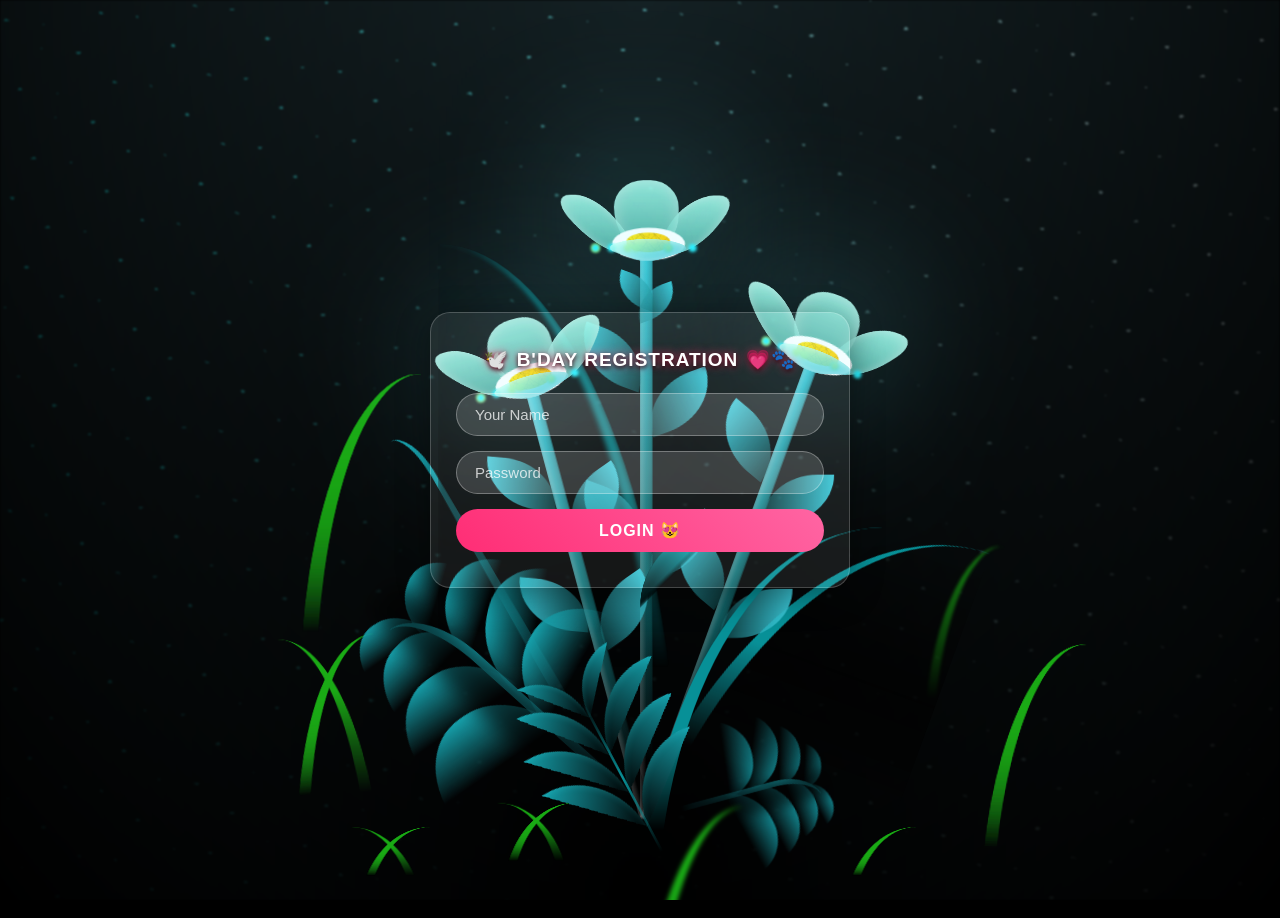
<file: index.html>
<!DOCTYPE html>
<html lang="en">
<head>
  <meta charset="UTF-8">
  <meta name="viewport" content="width=device-width, initial-scale=1.0">
  <title>Registration</title>

  <link rel="preconnect" href="https://fonts.googleapis.com">
  <link rel="preconnect" href="https://fonts.gstatic.com" crossorigin>
  <link href="https://fonts.googleapis.com/css2?family=Titan+One&family=Dancing+Script:wght@600;700&family=Sriracha&display=swap" rel="stylesheet">

  <link rel="stylesheet" href="style.css">
  <script src="https://code.jquery.com/jquery-3.7.1.min.js" crossorigin="anonymous"></script>

  <script type="text/javascript">
  var colours = ['#ff3366', '#ff6699', '#ff33cc', '#ff99cc', '#ff66b2', '#ff0066']; 
  var minisize = 16; var maxisize = 28; var hearts = 66; var over_or_under = "over"; 
  var x = ox = 400; var y = oy = 300; var swide = 800; var shigh = 600; var sleft = sdown = 0;
  var herz = []; var herzx = []; var herzy = []; var herzs = []; var kiss = false;

  if (typeof('addRVLoadEvent') != 'function') function addRVLoadEvent(funky) {
    var oldonload = window.onload;
    if (typeof(oldonload) != 'function') window.onload = funky;
    else window.onload = function() { if (oldonload) oldonload(); funky(); }
  }

  addRVLoadEvent(mwah);

  function mwah() { if (document.getElementById) {
    var i, heart;
    for (i = 0; i < hearts; i++) {
      heart = createDiv("auto", "auto");
      heart.style.visibility = "hidden";
      heart.style.zIndex = (over_or_under == "over") ? "1001" : "0";
      heart.style.color = colours[i % colours.length];
      heart.style.pointerEvents = "none";
      heart.style.opacity = 0.75;
      heart.appendChild(document.createTextNode(String.fromCharCode(9829)));
      document.body.appendChild(heart);
      herz[i] = heart;
      herzy[i] = false;
    }
    set_scroll(); set_width(); herzle();
  }}

  function herzle() {
    var c;
    if (Math.abs(x - ox) > 1 || Math.abs(y - oy) > 1) {
      ox = x; oy = y;
      for (c = 0; c < hearts; c++) if (herzy[c] === false) {
        herz[c].firstChild.nodeValue = String.fromCharCode(9829);
        herz[c].style.left = (herzx[c] = x - minisize / 2) + "px";
        herz[c].style.top = (herzy[c] = y - minisize) + "px";
        herz[c].style.fontSize = minisize + "px";
        herz[c].style.visibility = 'visible';
        herzs[c] = minisize;
        break;
      }
    }
    for (c = 0; c < hearts; c++) if (herzy[c] !== false) blow_me_a_kiss(c);
    setTimeout(herzle, 40);
  }

  document.onmousedown = pucker;
  document.onmouseup = function() { clearTimeout(kiss); };
  function pucker() { ox = -1; oy = -1; kiss = setTimeout(pucker, 100); }

  function blow_me_a_kiss(i) {
    herzy[i] -= herzs[i] / minisize + i % 2;
    herzx[i] += (i % 5 - 2) / 5;
    if (herzy[i] < sdown - herzs[i] || herzx[i] < sleft - herzs[i] || herzx[i] > sleft + swide - herzs[i]) {
      herz[i].style.visibility = "hidden"; herzy[i] = false;
    }
    else if (herzs[i] > minisize + 2 && Math.random() < .5 / hearts) break_my_heart(i);
    else {
      if (Math.random() < maxisize / herzy[i] && herzs[i] < maxisize) herz[i].style.fontSize = (++herzs[i]) + "px";
      herz[i].style.top = herzy[i] + "px"; herz[i].style.left = herzx[i] + "px";
    }
  }

  function break_my_heart(i) {
    herz[i].firstChild.nodeValue = String.fromCharCode(9676);
    herzy[i] = false;
    setTimeout(() => herz[i].style.visibility = "hidden", 400);
  }

  document.onmousemove = mouse;
  function mouse(e) {
    if (e) { y = e.pageY; x = e.pageX; }
    else { set_scroll(); y = event.y + sdown; x = event.x + sleft; }
  }

  window.onresize = set_width;
  function set_width() {
    swide = window.innerWidth || document.documentElement.clientWidth || document.body.clientWidth;
    shigh = window.innerHeight || document.documentElement.clientHeight || document.body.clientHeight;
  }

  window.onscroll = set_scroll;
  function set_scroll() {
    sdown = window.pageYOffset || document.documentElement.scrollTop || document.body.scrollTop || 0;
    sleft = window.pageXOffset || document.documentElement.scrollLeft || document.body.scrollLeft || 0;
  }

  function createDiv(height, width) {
    var div = document.createElement("div");
    div.style.position = "absolute"; div.style.height = height; div.style.width = width;
    div.style.overflow = "hidden"; div.style.backgroundColor = "transparent";
    return div;
  }
  </script>
</head>

<body class="login-active">

  <audio id="bgMusic" loop preload="auto">
    <source src="./videoplayback.m4a" type="audio/mp4">
    <source src="./videoplayback.m4a" type="audio/m4a">
  </audio>

  <div id="firstSection">
    <div id="loginPage" class="login-page">
      <div class="login-box">
        <h1 class="unique-love-title">
          <span>🕊️</span>
          <span>B'DAY REGISTRATION</span>
          <span>💗🐾</span>
        </h1>
        <input type="text" id="username" placeholder="Your Name">
        <input type="password" id="password" placeholder="Password">
        <button id="loginBtn">LOGIN 😻</button>
        <p id="errorMsg" style="color: #ff3366; margin-top: 12px; font-weight: bold; font-size: 14px; display: none;"></p>
      </div>
    </div>

    <div class="night"></div>
    <div class="flowers">
      <div class="flower flower--1">
        <div class="flower__leafs flower__leafs--1">
          <div class="flower__leaf flower__leaf--1"></div>
          <div class="flower__leaf flower__leaf--2"></div>
          <div class="flower__leaf flower__leaf--3"></div>
          <div class="flower__leaf flower__leaf--4"></div>
          <div class="flower__white-circle"></div>
          <div class="flower__light flower__light--1"></div>
          <div class="flower__light flower__light--2"></div>
          <div class="flower__light flower__light--3"></div>
          <div class="flower__light flower__light--4"></div>
          <div class="flower__light flower__light--5"></div>
          <div class="flower__light flower__light--6"></div>
          <div class="flower__light flower__light--7"></div>
          <div class="flower__light flower__light--8"></div>
        </div>
        <div class="flower__line">
          <div class="flower__line__leaf flower__line__leaf--1"></div>
          <div class="flower__line__leaf flower__line__leaf--2"></div>
          <div class="flower__line__leaf flower__line__leaf--3"></div>
          <div class="flower__line__leaf flower__line__leaf--4"></div>
          <div class="flower__line__leaf flower__line__leaf--5"></div>
          <div class="flower__line__leaf flower__line__leaf--6"></div>
        </div>
      </div>

      <div class="flower flower--2">
        <div class="flower__leafs flower__leafs--2">
          <div class="flower__leaf flower__leaf--1"></div>
          <div class="flower__leaf flower__leaf--2"></div>
          <div class="flower__leaf flower__leaf--3"></div>
          <div class="flower__leaf flower__leaf--4"></div>
          <div class="flower__white-circle"></div>
          <div class="flower__light flower__light--1"></div>
          <div class="flower__light flower__light--2"></div>
          <div class="flower__light flower__light--3"></div>
          <div class="flower__light flower__light--4"></div>
          <div class="flower__light flower__light--5"></div>
          <div class="flower__light flower__light--6"></div>
          <div class="flower__light flower__light--7"></div>
          <div class="flower__light flower__light--8"></div>
        </div>
        <div class="flower__line">
          <div class="flower__line__leaf flower__line__leaf--1"></div>
          <div class="flower__line__leaf flower__line__leaf--2"></div>
          <div class="flower__line__leaf flower__line__leaf--3"></div>
          <div class="flower__line__leaf flower__line__leaf--4"></div>
        </div>
      </div>

      <div class="flower flower--3">
        <div class="flower__leafs flower__leafs--3">
          <div class="flower__leaf flower__leaf--1"></div>
          <div class="flower__leaf flower__leaf--2"></div>
          <div class="flower__leaf flower__leaf--3"></div>
          <div class="flower__leaf flower__leaf--4"></div>
          <div class="flower__white-circle"></div>
          <div class="flower__light flower__light--1"></div>
          <div class="flower__light flower__light--2"></div>
          <div class="flower__light flower__light--3"></div>
          <div class="flower__light flower__light--4"></div>
          <div class="flower__light flower__light--5"></div>
          <div class="flower__light flower__light--6"></div>
          <div class="flower__light flower__light--7"></div>
          <div class="flower__light flower__light--8"></div>
        </div>
        <div class="flower__line">
          <div class="flower__line__leaf flower__line__leaf--1"></div>
          <div class="flower__line__leaf flower__line__leaf--2"></div>
          <div class="flower__line__leaf flower__line__leaf--3"></div>
          <div class="flower__line__leaf flower__line__leaf--4"></div>
        </div>
      </div>

      <div class="grow-ans" style="--d:1.2s">
        <div class="flower__g-long">
          <div class="flower__g-long__top"></div>
          <div class="flower__g-long__bottom"></div>
        </div>
      </div>

      <div class="growing-grass">
        <div class="flower__grass flower__grass--1">
          <div class="flower__grass--top"></div>
          <div class="flower__grass--bottom"></div>
          <div class="flower__grass__leaf flower__grass__leaf--1"></div>
          <div class="flower__grass__leaf flower__grass__leaf--2"></div>
          <div class="flower__grass__leaf flower__grass__leaf--3"></div>
          <div class="flower__grass__leaf flower__grass__leaf--4"></div>
          <div class="flower__grass__leaf flower__grass__leaf--5"></div>
          <div class="flower__grass__leaf flower__grass__leaf--6"></div>
          <div class="flower__grass__leaf flower__grass__leaf--7"></div>
          <div class="flower__grass__leaf flower__grass__leaf--8"></div>
          <div class="flower__grass__overlay"></div>
        </div>
      </div>

      <div class="growing-grass">
        <div class="flower__grass flower__grass--2">
          <div class="flower__grass--top"></div>
          <div class="flower__grass--bottom"></div>
          <div class="flower__grass__leaf flower__grass__leaf--1"></div>
          <div class="flower__grass__leaf flower__grass__leaf--2"></div>
          <div class="flower__grass__leaf flower__grass__leaf--3"></div>
          <div class="flower__grass__leaf flower__grass__leaf--4"></div>
          <div class="flower__grass__leaf flower__grass__leaf--5"></div>
          <div class="flower__grass__leaf flower__grass__leaf--6"></div>
          <div class="flower__grass__leaf flower__grass__leaf--7"></div>
          <div class="flower__grass__leaf flower__grass__leaf--8"></div>
          <div class="flower__grass__overlay"></div>
        </div>
      </div>

      <div class="grow-ans" style="--d:2.4s">
        <div class="flower__g-right flower__g-right--1"><div class="leaf"></div></div>
      </div>
      <div class="grow-ans" style="--d:2.8s">
        <div class="flower__g-right flower__g-right--2"><div class="leaf"></div></div>
      </div>

      <div class="grow-ans" style="--d:2.8s">
        <div class="flower__g-front">
          <div class="flower__g-front__leaf-wrapper flower__g-front__leaf-wrapper--1"><div class="flower__g-front__leaf"></div></div>
          <div class="flower__g-front__leaf-wrapper flower__g-front__leaf-wrapper--2"><div class="flower__g-front__leaf"></div></div>
          <div class="flower__g-front__leaf-wrapper flower__g-front__leaf-wrapper--3"><div class="flower__g-front__leaf"></div></div>
          <div class="flower__g-front__leaf-wrapper flower__g-front__leaf-wrapper--4"><div class="flower__g-front__leaf"></div></div>
          <div class="flower__g-front__leaf-wrapper flower__g-front__leaf-wrapper--5"><div class="flower__g-front__leaf"></div></div>
          <div class="flower__g-front__leaf-wrapper flower__g-front__leaf-wrapper--6"><div class="flower__g-front__leaf"></div></div>
          <div class="flower__g-front__leaf-wrapper flower__g-front__leaf-wrapper--7"><div class="flower__g-front__leaf"></div></div>
          <div class="flower__g-front__leaf-wrapper flower__g-front__leaf-wrapper--8"><div class="flower__g-front__leaf"></div></div>
          <div class="flower__g-front__line"></div>
        </div>
      </div>

      <div class="grow-ans" style="--d:3.2s">
        <div class="flower__g-fr">
          <div class="leaf"></div>
          <div class="flower__g-fr__leaf flower__g-fr__leaf--1"></div>
          <div class="flower__g-fr__leaf flower__g-fr__leaf--2"></div>
          <div class="flower__g-fr__leaf flower__g-fr__leaf--3"></div>
          <div class="flower__g-fr__leaf flower__g-fr__leaf--4"></div>
          <div class="flower__g-fr__leaf flower__g-fr__leaf--5"></div>
          <div class="flower__g-fr__leaf flower__g-fr__leaf--6"></div>
          <div class="flower__g-fr__leaf flower__g-fr__leaf--7"></div>
          <div class="flower__g-fr__leaf flower__g-fr__leaf--8"></div>
        </div>
      </div>

      <div class="long-g long-g--0">
        <div class="grow-ans" style="--d:3s"><div class="leaf leaf--0"></div></div>
        <div class="grow-ans" style="--d:2.2s"><div class="leaf leaf--1"></div></div>
        <div class="grow-ans" style="--d:3.4s"><div class="leaf leaf--2"></div></div>
        <div class="grow-ans" style="--d:3.6s"><div class="leaf leaf--3"></div></div>
      </div>

      <div class="long-g long-g--1">
        <div class="grow-ans" style="--d:3.6s"><div class="leaf leaf--0"></div></div>
        <div class="grow-ans" style="--d:3.8s"><div class="leaf leaf--1"></div></div>
        <div class="grow-ans" style="--d:4s"><div class="leaf leaf--2"></div></div>
        <div class="grow-ans" style="--d:4.2s"><div class="leaf leaf--3"></div></div>
      </div>

      <div class="long-g long-g--2">
        <div class="grow-ans" style="--d:4s"><div class="leaf leaf--0"></div></div>
        <div class="grow-ans" style="--d:4.2s"><div class="leaf leaf--1"></div></div>
        <div class="grow-ans" style="--d:4.4s"><div class="leaf leaf--2"></div></div>
        <div class="grow-ans" style="--d:4.6s"><div class="leaf leaf--3"></div></div>
      </div>

      <div class="long-g long-g--3">
        <div class="grow-ans" style="--d:4s"><div class="leaf leaf--0"></div></div>
        <div class="grow-ans" style="--d:4.2s"><div class="leaf leaf--1"></div></div>
        <div class="grow-ans" style="--d:3s"><div class="leaf leaf--2"></div></div>
        <div class="grow-ans" style="--d:3.6s"><div class="leaf leaf--3"></div></div>
      </div>

      <div class="long-g long-g--4">
        <div class="grow-ans" style="--d:4s"><div class="leaf leaf--0"></div></div>
        <div class="grow-ans" style="--d:4.2s"><div class="leaf leaf--1"></div></div>
        <div class="grow-ans" style="--d:3s"><div class="leaf leaf--2"></div></div>
        <div class="grow-ans" style="--d:3.6s"><div class="leaf leaf--3"></div></div>
      </div>

      <div class="long-g long-g--5">
        <div class="grow-ans" style="--d:4s"><div class="leaf leaf--0"></div></div>
        <div class="grow-ans" style="--d:4.2s"><div class="leaf leaf--1"></div></div>
        <div class="grow-ans" style="--d:3s"><div class="leaf leaf--2"></div></div>
        <div class="grow-ans" style="--d:3.6s"><div class="leaf leaf--3"></div></div>
      </div>

      <div class="long-g long-g--6">
        <div class="grow-ans" style="--d:4.2s"><div class="leaf leaf--0"></div></div>
        <div class="grow-ans" style="--d:4.4s"><div class="leaf leaf--1"></div></div>
        <div class="grow-ans" style="--d:4.6s"><div class="leaf leaf--2"></div></div>
        <div class="grow-ans" style="--d:4.8s"><div class="leaf leaf--3"></div></div>
      </div>

      <div class="long-g long-g--7">
        <div class="grow-ans" style="--d:3s"><div class="leaf leaf--0"></div></div>
        <div class="grow-ans" style="--d:3.2s"><div class="leaf leaf--1"></div></div>
        <div class="grow-ans" style="--d:3.5s"><div class="leaf leaf--2"></div></div>
        <div class="grow-ans" style="--d:3.6s"><div class="leaf leaf--3"></div></div>
      </div>
    </div>
  </div>

  <div id="wrapper" style="display: none;">
    <div class="flag__birthday">
      <img src="./1.png" onerror="this.src='./images/1.png';" alt="" width="350" class="flag__left">
      <img src="./1.png" onerror="this.src='./images/1.png';" alt="" width="350" class="flag__right">
    </div>

    <div class="content">
      <div class="left">
        <div class="title">
          <h1 class="happy">
            <span style="--t: 1s;">H</span><span style="--t: 1.2s;">a</span><span style="--t: 1.4s;">p</span><span style="--t: 1.6s;">p</span><span style="--t: 1.8s;">y</span>
          </h1>
          <h1 class="birthday">
            <span style="--t: 2s;">B</span><span style="--t: 2.2s;">i</span><span style="--t: 2.4s;">r</span><span style="--t: 2.6s;">t</span><span style="--t: 2.8s;">h</span><span style="--t: 3s;">d</span><span style="--t: 3.2s;">a</span><span style="--t: 3.4s;">y</span>
          </h1>
          <div class="hat">
            <img src="./hat.png" onerror="this.src='./images/hat.png';" alt="" width="130">
          </div>
        </div>

        <div class="date__of__birth">
          <span></span>
        </div>

        <div class="btn">
          <button id="btn__letter">
            Click here ✉️
          </button>
        </div>
      </div>

      <div class="right">
        <div class="box__account">
          <div class="image">
            <img src="./vivi.jpeg" 
                 onerror="this.src='./img.png';" 
                 alt="vivi photo">
          </div>
          <div class="name">
            ❤️ <span id="displayName">vivi</span> ❤️
          </div>
          <div class="balloon_one">
            <img width="100px" src="./balloon1.png" onerror="this.src='./images/balloon1.png';" alt="">
          </div>
          <div class="balloon_two">
            <img width="100px" src="./balloon2.png" onerror="this.src='./images/balloon2.png';" alt="">
          </div>
        </div>

        <div class="cricle">
          <div class="text__cricle">
            <span style="--i: 1;">h</span><span style="--i: 2;">a</span><span style="--i: 3;">p</span><span style="--i: 4;">p</span><span style="--i: 5;">y</span><span style="--i: 6;">-</span>
            <span style="--i: 7;">b</span><span style="--i: 8;">i</span><span style="--i: 9;">r</span><span style="--i: 10;">t</span><span style="--i: 11;">h</span><span style="--i: 12;">d</span><span style="--i: 13;">a</span><span style="--i: 14;">y</span><span style="--i: 15;">-</span>
          </div>
          ❤️
        </div>
      </div>
    </div>

    <div class="decorate_star star1" style="--t: 15s;"></div>
    <div class="decorate_star star2" style="--t: 15.2s;"></div>
    <div class="decorate_star star3" style="--t: 15.4s;"></div>
    <div class="decorate_star star4" style="--t: 15.6s;"></div>
    <div class="decorate_star star5" style="--t: 15.8s;"></div>

    <div class="decorate_flower--one" style="--t: 15s;">
      <img width="20" src="./decorate_flower.png" onerror="this.src='./images/decorate_flower.png';" alt="">
    </div>
    <div class="decorate_flower--two" style="--t: 15.3s;">
      <img width="20" src="./decorate_flower.png" onerror="this.src='./images/decorate_flower.png';" alt="">
    </div>
    <div class="decorate_flower--three" style="--t: 15.6s;">
      <img width="20" src="./decorate_flower.png" onerror="this.src='./images/decorate_flower.png';" alt="">
    </div>

    <div class="decorate_bottom">
      <img src="./decorate.png" onerror="this.src='./images/decorate.png';" alt="" width="100">
    </div>
    <div class="smiley__icon">
      <img src="./smiley_icon.png" onerror="this.src='./images/smiley_icon.png';" alt="" width="100">
    </div>

    <div class="box__letter">
      <div class="letter__border">
        <div class="letter">
          <div class="title__letter"></div>
          <div class="content__letter">
            <div class="left">
              <img id="heart__letter" 
                   src="./vivi2.jpeg" 
                   onerror="this.src='./heart_letter.png';" 
                   alt="Photo 2" 
                   style="width: 100%; max-height: 220px; object-fit: cover; border-radius: 15px; border: 3px solid var(--color-black);">

              <img class="heart heart_1" style="--t: 0.2s" width="20" src="./heart.png" onerror="this.src='./images/heart.png';" alt="">
              <img class="heart heart_2" style="--t: 0.4s" width="20" src="./heart.png" onerror="this.src='./images/heart.png';" alt="">
              <img class="heart heart_3" style="--t: 0.6s" width="20" src="./heart.png" onerror="this.src='./images/heart.png';" alt="">
              <img class="heart heart_4" style="--t: 0.8s" width="20" src="./heart.png" onerror="this.src='./images/heart.png';" alt="">
            </div>
            <div class="right">
              <div class="love__img">
                <img src="./love.png" onerror="this.src='./images/love.png';" alt="" width="220">
              </div>
              <div class="text__letter">
                <p></p>
              </div>
              <img id="mewmew" width="80" src="./mewmew.gif" onerror="this.src='./images/mewmew.gif';" alt="">
            </div>
          </div>
        </div>
        <div class="close">
          ❌
        </div>
      </div>
    </div>
  </div>

  <script>
    $(document).ready(function() {
      let audio = document.getElementById("bgMusic");

      function triggerAudio() {
        if (audio && audio.paused) {
          audio.play().catch(function(err) {
            console.log("Autoplay restriction handoff");
          });
        }
      }

      $(document).one("click keydown", function() {
        triggerAudio();
      });

      function handleLogin() {
        let uName = $("#username").val().trim().toLowerCase();
        let pWord = $("#password").val().trim().toLowerCase();

        // Exact credentials requested
        if (uName === "vivi" && pWord === "naai kutty") {
          $("#errorMsg").hide();
          $("#displayName").text("vivi");

          triggerAudio();

          $("#firstSection").fadeOut(1000, function() {
            $("body").removeClass("login-active");
            $("#wrapper").fadeIn(1000, function() {
              startBirthdayAnimations();
            });
          });
        } else {
          $("#errorMsg").text("Invalid Username or Password! ❌").fadeIn();
        }
      }

      $("#loginBtn").on("click", function(e) {
        e.preventDefault();
        handleLogin();
      });

      $("#username, #password").on("keypress", function(e) {
        if (e.which === 13) {
          e.preventDefault();
          handleLogin();
        }
      });
    });

    function startBirthdayAnimations() {
      let datetxt = "24/10/2026";
      let datatxtletter = "You are a very special girl. Today, I wish you all the best, lots of health, and lots of joy. I always hope we will celebrate many more birthdays like this together. Happy birthday to you.💕";
      let titleLetter = "To you";
      let charArrDate = datetxt.split('');
      let charArrDateLetter = datatxtletter.split('');
      let charArrTitle = titleLetter.split('');
      let currentIndex = 0;
      let currentIndexLetter = 0;
      let currentIndexTitle = 0;
      let date__of__birth = document.querySelector(".date__of__birth span");
      let text__letter = document.querySelector(".text__letter p");

      setTimeout(function(){
        let timeDatetxt = setInterval(function(){
          if(currentIndex < charArrDate.length){
            date__of__birth.textContent += charArrDate[currentIndex];
            currentIndex++;
          } else {
            clearInterval(timeDatetxt);
          }
        }, 100)
      }, 1000);

      var intervalContent;
      var intervalTitle;
      $("#btn__letter").off("click").on("click", function(){
        $(".box__letter").slideDown();
        setTimeout(function(){
          $(".letter__border").slideDown();
        },1000);
        setTimeout(function(){
          intervalTitle = setInterval(function(){
            if(currentIndexTitle < charArrTitle.length){
              document.querySelector(".title__letter").textContent += charArrTitle[currentIndexTitle];
              currentIndexTitle++;
            } else {
              clearInterval(intervalTitle);
            }
          },100);
        },2000);
        setTimeout(function(){
          document.querySelector("#heart__letter").classList.add("animationOp");
          document.querySelector(".love__img").classList.add("animationOp");
          document.querySelector("#mewmew").classList.add("animationOp");
        },2800);
        setTimeout(function(){
          document.querySelectorAll(".heart").forEach((item)=>{
            item.classList.add("animation");
          });
        },3500);
        setTimeout(function(){
          intervalContent = setInterval(function(){
            if(currentIndexLetter < charArrDateLetter.length){
              text__letter.textContent += charArrDateLetter[currentIndexLetter];
              currentIndexLetter++;
            } else {
              clearInterval(intervalContent);
            }
          },50);
        },4000);
      });

      $(".close").off("click").on("click", function(){
        clearInterval(intervalContent);
        document.querySelector(".title__letter").textContent = "";
        text__letter.textContent = "";
        currentIndexLetter = 0;
        currentIndexTitle = 0;
        document.querySelector("#heart__letter").classList.remove("animationOp");
        document.querySelector(".love__img").classList.remove("animationOp");
        document.querySelector("#mewmew").classList.remove("animationOp");
        document.querySelectorAll(".heart").forEach((item)=>{
          item.classList.remove("animation");
        });
        $(".box__letter").slideUp();
        $(".letter__border").slideUp();
      });
    }
  </script>
</body>
</html>
</file>
<file: style.css>
@import url('https://fonts.googleapis.com/css2?family=Titan+One&family=Dancing+Script:wght@600;700&family=Sriracha&display=swap');

*, *::after, *::before {
  padding: 0;
  margin: 0;
  box-sizing: border-box;
}

:root {
  --dark-color: #000;
  --color-pink: #feecea;
  --color-white: #fff;
  --color-black: #333;
  --color-text-pink: #ff7882;
  --color-heart: #F61F1F;
  --color-bg-letter: #fff8e4;
  --color-border: #DACCBF;
}

html, body {
  height: 100%;
  width: 100%;
  margin: 0;
  padding: 0;
  overflow-x: hidden;
  font-family: Arial, 'Segoe UI', sans-serif;
}

body.login-active {
  background-color: var(--dark-color);
  perspective: 1000px;
}

body:not(.login-active) {
  background-image: linear-gradient(var(--color-pink), var(--color-pink));
}

/* ================= SECTION 1: FLOWER & LOVE REGISTRATION ================= */
#firstSection {
  position: relative;
  width: 100%;
  height: 100vh;
  display: flex;
  align-items: flex-end;
  justify-content: center;
  overflow: hidden;
}

.login-page {
  position: absolute;
  top: 50%;
  left: 50%;
  transform: translate(-50%, -50%);
  z-index: 200;
  width: 90%;
  max-width: 420px;
  opacity: 0;
  animation: fadeInPortal 1.5s 3.5s forwards ease-in-out;
}

.login-box {
  background: rgba(255, 255, 255, 0.08);
  backdrop-filter: blur(12px);
  -webkit-backdrop-filter: blur(12px);
  border: 1px solid rgba(255, 255, 255, 0.2);
  border-radius: 20px;
  padding: 35px 25px;
  text-align: center;
  box-shadow: 0 8px 32px 0 rgba(0, 0, 0, 0.4);
}

/* CONTAINER FIT FOR LOVE REGISTRATION */
.login-box h1.unique-love-title {
  font-family: Arial, 'Segoe UI', Roboto, sans-serif !important;
  font-weight: 900;
  font-size: 19px;
  color: #ffffff;
  text-transform: uppercase;
  letter-spacing: 1px;
  margin-bottom: 22px;
  white-space: nowrap;
  display: flex;
  align-items: center;
  justify-content: center;
  gap: 8px;
  text-shadow: 0 0 10px rgba(255, 51, 102, 0.8), 0 2px 4px #000;
}

.login-box input {
  width: 100%;
  padding: 12px 18px;
  margin-bottom: 15px;
  background: rgba(255, 255, 255, 0.15);
  border: 1px solid rgba(255, 255, 255, 0.3);
  border-radius: 25px;
  outline: none;
  color: #fff;
  font-size: 15px;
  font-weight: bold;
}

.login-box input::placeholder { color: rgba(255, 255, 255, 0.75); font-weight: normal; }

.login-box button {
  width: 100%;
  padding: 12px;
  background: linear-gradient(45deg, #ff2d75, #ff65a3);
  border: none;
  border-radius: 25px;
  color: white;
  font-size: 16px;
  font-weight: 800;
  letter-spacing: 1px;
  cursor: pointer;
}

@keyframes fadeInPortal {
  0% { opacity: 0; transform: translate(-50%, -45%); }
  100% { opacity: 1; transform: translate(-50%, -50%); }
}

/* Background Night */
.night {
  position: fixed;
  left: 50%; top: 0;
  transform: translateX(-50%);
  width: 100%; height: 100%;
  filter: blur(0.1vmin);
  background-image: radial-gradient(ellipse at top, transparent 0%, var(--dark-color)), radial-gradient(ellipse at bottom, var(--dark-color), rgba(145, 233, 255, 0.2)), repeating-linear-gradient(220deg, black 0px, black 19px, transparent 19px, transparent 22px), repeating-linear-gradient(189deg, black 0px, black 19px, transparent 19px, transparent 22px), repeating-linear-gradient(148deg, black 0px, black 19px, transparent 19px, transparent 22px), linear-gradient(90deg, #00fffa, #f0f0f0);
}

.flowers { position: relative; transform: scale(0.9); }
.flower { position: absolute; bottom: 10vmin; transform-origin: bottom center; z-index: 10; --fl-speed: 0.8s; }

.flower--1 { animation: moving-flower-1 4s linear infinite; }
.flower--1 .flower__line { height: 70vmin; animation-delay: 0.3s; }
.flower--1 .flower__line__leaf--1 { animation: blooming-leaf-right var(--fl-speed) 1.6s backwards; }
.flower--1 .flower__line__leaf--2 { animation: blooming-leaf-right var(--fl-speed) 1.4s backwards; }
.flower--1 .flower__line__leaf--3 { animation: blooming-leaf-left var(--fl-speed) 1.2s backwards; }
.flower--1 .flower__line__leaf--4 { animation: blooming-leaf-left var(--fl-speed) 1s backwards; }
.flower--1 .flower__line__leaf--5 { animation: blooming-leaf-right var(--fl-speed) 1.8s backwards; }
.flower--1 .flower__line__leaf--6 { animation: blooming-leaf-left var(--fl-speed) 2s backwards; }

.flower--2 { left: 50%; transform: rotate(20deg); animation: moving-flower-2 4s linear infinite; }
.flower--2 .flower__line { height: 60vmin; animation-delay: 0.6s; }
.flower--2 .flower__line__leaf--1 { animation: blooming-leaf-right var(--fl-speed) 1.9s backwards; }
.flower--2 .flower__line__leaf--2 { animation: blooming-leaf-right var(--fl-speed) 1.7s backwards; }
.flower--2 .flower__line__leaf--3 { animation: blooming-leaf-left var(--fl-speed) 1.5s backwards; }
.flower--2 .flower__line__leaf--4 { animation: blooming-leaf-left var(--fl-speed) 1.3s backwards; }

.flower--3 { left: 50%; transform: rotate(-15deg); animation: moving-flower-3 4s linear infinite; }
.flower--3 .flower__line { animation-delay: 0.9s; }
.flower--3 .flower__line__leaf--1 { animation: blooming-leaf-right var(--fl-speed) 2.5s backwards; }
.flower--3 .flower__line__leaf--2 { animation: blooming-leaf-right var(--fl-speed) 2.3s backwards; }
.flower--3 .flower__line__leaf--3 { animation: blooming-leaf-left var(--fl-speed) 2.1s backwards; }
.flower--3 .flower__line__leaf--4 { animation: blooming-leaf-left var(--fl-speed) 1.9s backwards; }

.flower__leafs { position: relative; animation: blooming-flower 2s backwards; }
.flower__leafs--1 { animation-delay: 1.1s; }
.flower__leafs--2 { animation-delay: 1.4s; }
.flower__leafs--3 { animation-delay: 1.7s; }

.flower__leafs::after {
  content: ""; position: absolute; left: 0; top: 0;
  transform: translate(-50%, -100%); width: 8vmin; height: 8vmin;
  background-color: #6bf0ff; filter: blur(10vmin);
}

.flower__leaf {
  position: absolute; bottom: 0; left: 50%;
  width: 8vmin; height: 11vmin;
  border-radius: 51% 49% 47% 53%/44% 45% 55% 69%;
  background-color: #a7ffee;
  background-image: linear-gradient(to top, #54b8aa, #a7ffee);
  transform-origin: bottom center; opacity: 0.9;
  box-shadow: inset 0 0 2vmin rgba(255, 255, 255, 0.5);
}
.flower__leaf--1 { transform: translate(-10%, 1%) rotateY(40deg) rotateX(-50deg); }
.flower__leaf--2 { transform: translate(-50%, -4%) rotateX(40deg); }
.flower__leaf--3 { transform: translate(-90%, 0%) rotateY(45deg) rotateX(50deg); }
.flower__leaf--4 {
  width: 8vmin; height: 8vmin; transform-origin: bottom left;
  border-radius: 4vmin 10vmin 4vmin 4vmin;
  transform: translate(0%, 18%) rotateX(70deg) rotate(-43deg);
  background-image: linear-gradient(to top, #39c6d6, #a7ffee); z-index: 1; opacity: 0.8;
}

.flower__white-circle {
  position: absolute; left: -3.5vmin; top: -3vmin; width: 9vmin; height: 4vmin;
  border-radius: 50%; background-color: #fff;
}
.flower__white-circle::after {
  content: ""; position: absolute; left: 50%; top: 45%; transform: translate(-50%, -50%);
  width: 60%; height: 60%; border-radius: inherit;
  background-image: repeating-linear-gradient(135deg, rgba(0, 0, 0, 0.03) 0px, rgba(0, 0, 0, 0.03) 1px, transparent 1px, transparent 12px), repeating-linear-gradient(45deg, rgba(0, 0, 0, 0.03) 0px, rgba(0, 0, 0, 0.03) 1px, transparent 1px, transparent 12px), repeating-linear-gradient(67.5deg, rgba(0, 0, 0, 0.03) 0px, rgba(0, 0, 0, 0.03) 1px, transparent 1px, transparent 12px), repeating-linear-gradient(135deg, rgba(0, 0, 0, 0.03) 0px, rgba(0, 0, 0, 0.03) 1px, transparent 1px, transparent 12px), repeating-linear-gradient(45deg, rgba(0, 0, 0, 0.03) 0px, rgba(0, 0, 0, 0.03) 1px, transparent 1px, transparent 12px), repeating-linear-gradient(112.5deg, rgba(0, 0, 0, 0.03) 0px, rgba(0, 0, 0, 0.03) 1px, transparent 1px, transparent 12px), repeating-linear-gradient(112.5deg, rgba(0, 0, 0, 0.03) 0px, rgba(0, 0, 0, 0.03) 1px, transparent 1px, transparent 12px), repeating-linear-gradient(45deg, rgba(0, 0, 0, 0.03) 0px, rgba(0, 0, 0, 0.03) 1px, transparent 1px, transparent 12px), repeating-linear-gradient(22.5deg, rgba(0, 0, 0, 0.03) 0px, rgba(0, 0, 0, 0.03) 1px, transparent 1px, transparent 12px), repeating-linear-gradient(45deg, rgba(0, 0, 0, 0.03) 0px, rgba(0, 0, 0, 0.03) 1px, transparent 1px, transparent 12px), repeating-linear-gradient(22.5deg, rgba(0, 0, 0, 0.03) 0px, rgba(0, 0, 0, 0.03) 1px, transparent 1px, transparent 12px), repeating-linear-gradient(135deg, rgba(0, 0, 0, 0.03) 0px, rgba(0, 0, 0, 0.03) 1px, transparent 1px, transparent 12px), repeating-linear-gradient(157.5deg, rgba(0, 0, 0, 0.03) 0px, rgba(0, 0, 0, 0.03) 1px, transparent 1px, transparent 12px), repeating-linear-gradient(67.5deg, rgba(0, 0, 0, 0.03) 0px, rgba(0, 0, 0, 0.03) 1px, transparent 1px, transparent 12px), repeating-linear-gradient(67.5deg, rgba(0, 0, 0, 0.03) 0px, rgba(0, 0, 0, 0.03) 1px, transparent 1px, transparent 12px), linear-gradient(90deg, #ffeb12, #ffce00);
}

.flower__line {
  height: 55vmin; width: 1.5vmin;
  background-image: linear-gradient(to left, rgba(0, 0, 0, 0.2), transparent, rgba(255, 255, 255, 0.2)), linear-gradient(to top, transparent 10%, #14757a, #39c6d6);
  box-shadow: inset 0 0 2px rgba(0, 0, 0, 0.5);
  animation: grow-flower-tree 4s backwards;
}

.flower__line__leaf {
  --w: 7vmin; --h: calc(var(--w) + 2vmin);
  position: absolute; top: 20%; left: 90%;
  width: var(--w); height: var(--h);
  border-top-right-radius: var(--h); border-bottom-left-radius: var(--h);
  background-image: linear-gradient(to top, rgba(20, 117, 122, 0.4), #39c6d6);
}
.flower__line__leaf--1 { transform: rotate(70deg) rotateY(30deg); }
.flower__line__leaf--2 { top: 45%; transform: rotate(70deg) rotateY(30deg); }
.flower__line__leaf--3, .flower__line__leaf--4, .flower__line__leaf--6 {
  border-top-right-radius: 0; border-bottom-left-radius: 0;
  border-top-left-radius: var(--h); border-bottom-right-radius: var(--h);
  left: -460%; top: 12%; transform: rotate(-70deg) rotateY(30deg);
}
.flower__line__leaf--4 { top: 40%; }
.flower__line__leaf--5 { top: 0; transform-origin: left; transform: rotate(70deg) rotateY(30deg) scale(0.6); }
.flower__line__leaf--6 { top: -2%; left: -450%; transform-origin: right; transform: rotate(-70deg) rotateY(30deg) scale(0.6); }

.flower__light {
  position: absolute; bottom: 0vmin; width: 1vmin; height: 1vmin;
  background-color: #fffb00; border-radius: 50%; filter: blur(0.2vmin);
  animation: light-ans 4s linear infinite backwards;
}
.flower__light:nth-child(odd) { background-color: #23f0ff; }
.flower__light--1 { left: -2vmin; animation-delay: 1s; }
.flower__light--2 { left: 3vmin; animation-delay: 0.5s; }
.flower__light--3 { left: -6vmin; animation-delay: 0.3s; }
.flower__light--4 { left: 6vmin; animation-delay: 0.9s; }
.flower__light--5 { left: -1vmin; animation-delay: 1.5s; }
.flower__light--6 { left: -4vmin; animation-delay: 3s; }
.flower__light--7 { left: 3vmin; animation-delay: 2s; }
.flower__light--8 { left: -6vmin; animation-delay: 3.5s; }

.flower__grass {
  --c: #159faa; --line-w: 1.5vmin;
  position: absolute; bottom: 12vmin; left: -7vmin;
  display: flex; flex-direction: column; align-items: flex-end; z-index: 20;
  transform-origin: bottom center; transform: rotate(-48deg) rotateY(40deg);
}
.flower__grass--1 { animation: moving-grass 2s linear infinite; }
.flower__grass--2 {
  left: 2vmin; bottom: 10vmin; transform: scale(0.5) rotate(75deg) rotateX(10deg) rotateY(-200deg);
  opacity: 0.8; z-index: 0; animation: moving-grass--2 1.5s linear infinite;
}
.flower__grass--top {
  width: 7vmin; height: 10vmin; border-top-right-radius: 100%; border-right: var(--line-w) solid var(--c);
  transform-origin: bottom center; transform: rotate(-2deg);
}
.flower__grass--bottom {
  margin-top: -2px; width: var(--line-w); height: 25vmin; background-image: linear-gradient(to top, transparent, var(--c));
}
.flower__grass__leaf {
  --size: 10vmin; position: absolute;
  width: calc(var(--size) * 2.1); height: var(--size);
  border-top-left-radius: var(--size); border-top-right-radius: var(--size);
  background-image: linear-gradient(to top, transparent, transparent 30%, var(--c)); z-index: 100;
}
.flower__grass__leaf--1 { top: -6%; left: 30%; --size: 6vmin; transform: rotate(-20deg); animation: growing-grass-ans--1 2s 2.6s backwards; }
.flower__grass__leaf--2 { top: -5%; left: -110%; --size: 6vmin; transform: rotate(10deg); animation: growing-grass-ans--2 2s 2.4s linear backwards; }
.flower__grass__leaf--3 { top: 5%; left: 60%; --size: 8vmin; transform: rotate(-18deg) rotateX(-20deg); animation: growing-grass-ans--3 2s 2.2s linear backwards; }
.flower__grass__leaf--4 { top: 6%; left: -135%; --size: 8vmin; transform: rotate(2deg); animation: growing-grass-ans--4 2s 2s linear backwards; }
.flower__grass__leaf--5 { top: 20%; left: 60%; --size: 10vmin; transform: rotate(-24deg) rotateX(-20deg); animation: growing-grass-ans--5 2s 1.8s linear backwards; }
.flower__grass__leaf--6 { top: 22%; left: -180%; --size: 10vmin; transform: rotate(10deg); animation: growing-grass-ans--6 2s 1.6s linear backwards; }
.flower__grass__leaf--7 { top: 39%; left: 70%; --size: 10vmin; transform: rotate(-10deg); animation: growing-grass-ans--7 2s 1.4s linear backwards; }
.flower__grass__leaf--8 { top: 40%; left: -215%; --size: 11vmin; transform: rotate(10deg); animation: growing-grass-ans--8 2s 1.2s linear backwards; }
.flower__grass__overlay {
  position: absolute; top: -10%; right: 0%; width: 100%; height: 100%;
  background-color: rgba(0, 0, 0, 0.6); filter: blur(1.5vmin); z-index: 100;
}

.flower__g-long {
  --w: 2vmin; --h: 6vmin; --c: #159faa;
  position: absolute; bottom: 10vmin; left: -3vmin; transform-origin: bottom center;
  transform: rotate(-30deg) rotateY(-20deg); display: flex; flex-direction: column; align-items: flex-end;
  animation: flower-g-long-ans 3s linear infinite;
}
.flower__g-long__top {
  top: calc(var(--h) * -1); width: calc(var(--w) + 1vmin); height: var(--h);
  border-top-right-radius: 100%; border-right: 0.7vmin solid var(--c); transform: translate(-0.7vmin, 1vmin);
}
.flower__g-long__bottom {
  width: var(--w); height: 50vmin; transform-origin: bottom center;
  background-image: linear-gradient(to top, transparent 30%, var(--c));
  box-shadow: inset 0 0 2px rgba(0, 0, 0, 0.5); clip-path: polygon(35% 0, 65% 1%, 100% 100%, 0% 100%);
}

.flower__g-right { position: absolute; bottom: 6vmin; left: -2vmin; transform-origin: bottom left; transform: rotate(20deg); }
.flower__g-right .leaf {
  width: 30vmin; height: 50vmin; border-top-left-radius: 100%; border-left: 2vmin solid #079097;
  background-image: linear-gradient(to bottom, transparent, var(--dark-color) 60%);
  -webkit-mask-image: linear-gradient(to top, transparent 30%, #079097 60%);
}
.flower__g-right--1 { animation: flower-g-right-ans 2.5s linear infinite; }
.flower__g-right--2 { left: 5vmin; transform: rotateY(-180deg); animation: flower-g-right-ans--2 3s linear infinite; }
.flower__g-right--2 .leaf { height: 75vmin; filter: blur(0.3vmin); opacity: 0.8; }

.flower__g-front {
  position: absolute; bottom: 6vmin; left: 2.5vmin; z-index: 100;
  transform-origin: bottom center; transform: rotate(-28deg) rotateY(30deg) scale(1.04);
  animation: flower__g-front-ans 2s linear infinite;
}
.flower__g-front__line {
  width: 0.3vmin; height: 20vmin; background-image: linear-gradient(to top, transparent, #079097, transparent 100%); position: relative;
}
.flower__g-front__leaf-wrapper { position: absolute; top: 0; left: 0; transform-origin: bottom left; transform: rotate(10deg); }
.flower__g-front__leaf-wrapper:nth-child(even) { left: 0vmin; transform: rotateY(-180deg) rotate(5deg); animation: flower__g-front__leaf-left-ans 1s ease-in backwards; }
.flower__g-front__leaf-wrapper:nth-child(odd) { animation: flower__g-front__leaf-ans 1s ease-in backwards; }
.flower__g-front__leaf-wrapper--1 { top: -8vmin; transform: scale(0.7); animation: flower__g-front__leaf-ans 1s 5.5s ease-in backwards !important; }
.flower__g-front__leaf-wrapper--2 { top: -8vmin; transform: rotateY(-180deg) scale(0.7) !important; animation: flower__g-front__leaf-left-ans-2 1s 4.6s ease-in backwards !important; }
.flower__g-front__leaf-wrapper--3 { top: -3vmin; animation: flower__g-front__leaf-ans 1s 4.6s ease-in backwards; }
.flower__g-front__leaf-wrapper--4 { top: -3vmin; transform: rotateY(-180deg) scale(0.9) !important; animation: flower__g-front__leaf-left-ans-2 1s 4.6s ease-in backwards !important; }
.flower__g-front__leaf-wrapper--5, .flower__g-front__leaf-wrapper--6 { top: 2vmin; }
.flower__g-front__leaf-wrapper--7, .flower__g-front__leaf-wrapper--8 { top: 6.5vmin; }

.flower__g-front__leaf {
  width: 10vmin; height: 10vmin; border-radius: 100% 0% 0% 100%/100% 100% 0% 0%;
  box-shadow: inset 0 2px 1vmin rgba(44, 238, 252, 0.2);
  background-image: linear-gradient(to bottom left, transparent, var(--dark-color)), linear-gradient(to bottom right, #159faa 50%, transparent 50%, transparent);
  -webkit-mask-image: linear-gradient(to bottom right, #159faa 50%, transparent 50%, transparent);
}

.flower__g-fr { position: absolute; bottom: -4vmin; left: 0vmin; transform-origin: bottom left; z-index: 10; animation: flower__g-fr-ans 2s linear infinite; }
.flower__g-fr .leaf {
  width: 30vmin; height: 50vmin; border-top-left-radius: 100%; border-left: 2vmin solid #079097;
  -webkit-mask-image: linear-gradient(to top, transparent 25%, #079097 50%); position: relative; z-index: 1;
}
.flower__g-fr__leaf {
  position: absolute; top: 0; left: 0; width: 10vmin; height: 10vmin;
  border-radius: 100% 0% 0% 100%/100% 100% 0% 0%; box-shadow: inset 0 2px 1vmin rgba(44, 238, 252, 0.2);
  background-image: linear-gradient(to bottom left, transparent, var(--dark-color) 98%), linear-gradient(to bottom right, #23f0ff 45%, transparent 50%, transparent);
  -webkit-mask-image: linear-gradient(135deg, #159faa 40%, transparent 50%, transparent);
}

.long-g { position: absolute; bottom: 25vmin; left: -42vmin; transform-origin: bottom left; }
.long-g--1 { bottom: 0vmin; transform: scale(0.8) rotate(-5deg); }
.long-g--1 .leaf { -webkit-mask-image: linear-gradient(to top, transparent 40%, #079097 80%) !important; }
.long-g--1 .leaf--1 { --w: 5vmin; --h: 60vmin; left: -2vmin; transform: rotate(3deg) rotateY(-180deg); }
.long-g--2, .long-g--3 { bottom: -3vmin; left: -35vmin; transform-origin: center; transform: scale(0.6) rotateX(60deg); }
.long-g--2 .leaf, .long-g--3 .leaf { -webkit-mask-image: linear-gradient(to top, transparent 50%, #079097 80%) !important; }
.long-g--2 .leaf--1, .long-g--3 .leaf--1 { left: -1vmin; transform: rotateY(-180deg); }
.long-g--3 { left: -17vmin; bottom: 0vmin; }
.long-g--3 .leaf { -webkit-mask-image: linear-gradient(to top, transparent 40%, #079097 80%) !important; }
.long-g--4 { left: 25vmin; bottom: -3vmin; transform-origin: center; transform: scale(0.6) rotateX(60deg); }
.long-g--4 .leaf { -webkit-mask-image: linear-gradient(to top, transparent 50%, #079097 80%) !important; }
.long-g--5 { left: 42vmin; bottom: 0vmin; transform: scale(0.8) rotate(2deg); }
.long-g--6 { left: 0vmin; bottom: -20vmin; z-index: 100; filter: blur(0.3vmin); transform: scale(0.8) rotate(2deg); }
.long-g--7 { left: 35vmin; bottom: 20vmin; z-index: -1; filter: blur(0.3vmin); transform: scale(0.6) rotate(2deg); opacity: 0.7; }
.long-g .leaf {
  --w: 15vmin; --h: 40vmin; --c: #1aaa15;
  position: absolute; bottom: 0; width: var(--w); height: var(--h);
  border-top-left-radius: 100%; border-left: 2vmin solid var(--c);
  -webkit-mask-image: linear-gradient(to top, transparent 20%, var(--dark-color)); transform-origin: bottom center;
}

/* Animations */
@keyframes leaf-ans-1 { 0%, 100% { transform: rotate(-5deg) scale(1); } 50% { transform: rotate(5deg) scale(1.1); } }
@keyframes leaf-ans-2 { 0%, 100% { transform: rotateY(-180deg) rotate(5deg); } 50% { transform: rotateY(-180deg) rotate(0deg) scale(1.1); } }
@keyframes leaf-ans-3 { 0%, 100% { transform: rotate(-10deg) rotateY(-180deg); } 50% { transform: rotate(-20deg) rotateY(-180deg); } }
.grow-ans { animation: grow-ans 2s var(--d) backwards; }
@keyframes grow-ans { 0% { transform: scale(0); opacity: 0; } }
@keyframes light-ans {
  0% { opacity: 0; transform: translateY(0vmin); }
  25% { opacity: 1; transform: translateY(-5vmin) translateX(-2vmin); }
  50% { opacity: 1; transform: translateY(-15vmin) translateX(2vmin); filter: blur(0.2vmin); }
  75% { transform: translateY(-20vmin) translateX(-2vmin); filter: blur(0.2vmin); }
  100% { transform: translateY(-30vmin); opacity: 0; filter: blur(1vmin); }
}
@keyframes moving-flower-1 { 0%, 100% { transform: rotate(2deg); } 50% { transform: rotate(-2deg); } }
@keyframes moving-flower-2 { 0%, 100% { transform: rotate(18deg); } 50% { transform: rotate(14deg); } }
@keyframes moving-flower-3 { 0%, 100% { transform: rotate(-18deg); } 50% { transform: rotate(-20deg) rotateY(-10deg); } }
@keyframes blooming-leaf-right { 0% { transform-origin: left; transform: rotate(70deg) rotateY(30deg) scale(0); } }
@keyframes blooming-leaf-left { 0% { transform-origin: right; transform: rotate(-70deg) rotateY(30deg) scale(0); } }
@keyframes grow-flower-tree { 0% { height: 0; border-radius: 1vmin; } }
@keyframes blooming-flower { 0% { transform: scale(0); } }
@keyframes moving-grass { 0%, 100% { transform: rotate(-48deg) rotateY(40deg); } 50% { transform: rotate(-50deg) rotateY(40deg); } }
@keyframes moving-grass--2 { 0%, 100% { transform: scale(0.5) rotate(75deg) rotateX(10deg) rotateY(-200deg); } 50% { transform: scale(0.5) rotate(79deg) rotateX(10deg) rotateY(-200deg); } }
.growing-grass { animation: growing-grass-ans 1s 2s backwards; }
@keyframes growing-grass-ans { 0% { transform: scale(0); } }
@keyframes flower-g-long-ans { 0%, 100% { transform: rotate(-30deg) rotateY(-20deg); } 50% { transform: rotate(-32deg) rotateY(-20deg); } }
@keyframes flower-g-right-ans { 0%, 100% { transform: rotate(20deg); } 50% { transform: rotate(24deg) rotateX(-20deg); } }
@keyframes flower-g-right-ans--2 { 0%, 100% { transform: rotateY(-180deg) rotate(0deg) rotateX(-20deg); } 50% { transform: rotateY(-180deg) rotate(6deg) rotateX(-20deg); } }
@keyframes flower__g-front-ans { 0%, 100% { transform: rotate(-28deg) rotateY(30deg) scale(1.04); } 50% { transform: rotate(-35deg) rotateY(40deg) scale(1.04); } }


/* ================= SECTION 2: BIRTHDAY SURPRISE ================= */
#wrapper {
  position: relative;
  background-color: transparent;
  background-image: linear-gradient(0deg, transparent 24%, rgba(255, 255, 255, 1) 25%, rgba(255, 255, 255, 1) 26%, transparent 27%, transparent 74%, rgba(255, 255, 255, 1) 75%, rgba(255, 255, 255, 1) 76%, transparent 77%, transparent), linear-gradient(90deg, transparent 24%, rgba(255, 255, 255, 1) 25%, rgba(255, 255, 255,1) 26%, transparent 27%, transparent 74%, rgba(255, 255, 255, 1) 75%, rgba(255, 255, 255, 1) 76%, transparent 77%, transparent);
  min-height: 100vh;
  background-size: 80px 80px;
  overflow-x: hidden;
  z-index: 1;
}

.flag__birthday {
  display: flex; justify-content: space-between;
  transform: translateY(-200px); animation: translateYFlag 1.5s 0.5s forwards;
}
.flag__left { transform: rotate(-10deg) translate(-20px,30px); }
.flag__right { transform: rotate(10deg) translate(20px,30px) scaleX(-1); }

@keyframes translateYFlag { to { transform: translateY(-10px); } }

.content { width: 100%; position: relative; display: flex; padding-top: 2rem; }
.content .left { width: 45%; padding-left: 50px; }
.content .right { width: 55%; display: flex; flex-direction: column; align-items: center; justify-content: center; }

#btn__letter {
  margin-top: 25px; background-color: var(--color-text-pink); outline: none;
  padding: 8px 22px; font-size: 1rem; border-radius: 50px; border: 3px solid var(--color-black);
  cursor: pointer; display: flex; align-items: center; justify-content: center;
  font-weight: bold;
  font-family: 'Sriracha', cursive;
  transition: all .5s ease-in-out;
}

/* RESTORED PAZHAYA TITAN ONE FONT FOR HAPPY BIRTHDAY */
.title { 
  font-family: 'Titan One', cursive, sans-serif !important; 
  font-size: 3rem; 
  display: flex; 
  flex-direction: column; 
  perspective: 1000px; 
}
.title .happy, .title .birthday {
  display: flex; justify-content: center;
  text-shadow: 4px 4px var(--color-black), -4px 4px var(--color-black), 4px -4px var(--color-black), -4px -4px var(--color-black), 4px 8px 0 var(--color-black);
}
.title .happy { color: var(--color-white); }
.title .birthday { color: var(--color-text-pink); }
.title .happy span, .title .birthday span {
  transform: translateY(50px); opacity: 0; animation: txtTranslateY .5s var(--t) forwards;
}
@keyframes txtTranslateY { 100% { transform: translateY(0); opacity: 1; } }

.title .hat {
  position: absolute; right: 45px; top: -350px; transform: rotate(-40deg); z-index: -1;
  animation: topHat 4s 1s forwards ease;
}
@keyframes topHat { 35%, 100% { top: -30px; transform: rotate(0deg); } }

.date__of__birth, .name {
  display: flex; justify-content: space-around; align-items: center;
  background-color: var(--color-text-pink); border-radius: 50px; margin-top: 15px;
  font-weight: bold;
  font-family: 'Sriracha', cursive;
}
.date__of__birth {
  border: 3px solid var(--color-black); opacity: 0; width: 0px; animation: dateOfBirth 3s 1.5s forwards;
}
@keyframes dateOfBirth { 100% { opacity: 1; width: 280px; height: 45px; } }

.name { position: absolute; padding: 2px 30px; bottom: -20px; border: 3px solid var(--color-black); z-index: 5; }

/* Photo Container */
.content .right .image {
  position: relative;
  width: 260px;
  height: 260px;
  border-radius: 50%;
  overflow: hidden;
  display: flex;
  justify-content: center;
  align-items: center;
  border: 6px solid var(--color-black);
  background-color: var(--color-white);
}

.content .right .image img {
  width: 100%;
  height: 100%;
  object-fit: cover;
}

.right .box__account {
  position: relative; transform: translateY(700px); animation: topBoxImage 2s 1s forwards ease-in;
}
@keyframes topBoxImage { to { transform: translateY(0); } }

.cricle {
  position: absolute; top: 10px; right: 40px; display: flex; justify-content: center; align-items: center;
  transform: scale(0); animation: scaleCricle 3s 2s forwards ease-in-out;
}
@keyframes scaleCricle { 0% { transform: scale(0); } 30%,100% { transform: scale(1); } }

.text__cricle {
  width: 90px; height: 90px; background-color: var(--color-text-pink); border-radius: 50%;
  border: 4px solid var(--color-black); display: flex; justify-content: center; align-items: center;
  animation: rotateCricle 5s linear infinite;
}
@keyframes rotateCricle { to { transform: rotate(360deg); } }

.text__cricle span {
  top: 0%; left: 50%; position: absolute; color: var(--color-black);
  transform: rotate(calc(var(--i) * 24deg)); transform-origin: 0 40px;
  text-transform: uppercase; font-size: 0.65rem; font-weight: bold;
  font-family: 'Sriracha', cursive;
}

.right .balloon_one { position: absolute; top: -60px; left: -60px; animation: balloon1 2s infinite linear; }
.right .balloon_two { position: absolute; top: 150px; right: -50px; z-index: -1; transform: rotate(10deg); animation: balloon2 2s infinite linear; }

@keyframes balloon1 { 0%, 50%,100% { transform: rotate(0deg); } 25% { transform: rotate(3deg); } 75% { transform: rotate(-3deg); } }
@keyframes balloon2 { 0%,50%,100% { transform: rotate(10deg); } 25% { transform: rotate(7deg); } 75% { transform: rotate(13deg); } }

.decorate_star {
  position: absolute; transform: scale(0); background-color: var(--color-black);
  clip-path: polygon(0 50%, 35% 35%, 50% 0, 65% 35%, 100% 50%, 65% 65%, 50% 100%, 35% 65%);
  animation: scaleCricle 3s var(--t) forwards, scaleStar 2s 16s infinite ease-in-out;
}
.decorate_star.star1 { width: 18px; height: 18px; top: 75px; left: 280px; }
.decorate_star.star2 { width: 15px; height: 18px; top: 35px; right: 300px; }

.decorate_bottom { position: absolute; right: 0; bottom: -10px; }
.decorate_flower--one { position: absolute; top: 220px; left: 30px; transform: scale(0); animation: scaleCricle 3s var(--t) forwards ease-in-out; }

.smiley__icon {
  position: absolute;
  bottom: 30px;
  left: 60px;
  z-index: 2;
  transform: scale(0);
  animation: scaleCricle 3s 2s forwards ease-in-out;
}
.smiley__icon img {
  width: 65px;
}

/* Letter Box */
.box__letter {
  position: fixed; top: 0; left: 0; background-color: rgba(0,0,0,.5);
  width: 100%; height: 100%; z-index: 1000; display: none;
}
.box__letter .letter__border {
  position: absolute; width: 60vw; max-width: 650px; height: 420px; background-color: var(--color-white);
  border-radius: 25px; padding: 15px; top: 50%; left: 50%; transform: translate(-50%,-50%); display: none;
}
.letter__border .close {
  position: absolute; right: -10px; top: -10px; width: 32px; height: 30px;
  background-color: var(--color-white); border-radius: 50%; display: flex; justify-content: center; align-items: center; cursor: pointer;
  font-size: 14px;
}
.letter__border .letter { width: 100%; height: 100%; background-color: var(--color-bg-letter); border-radius: 10px; padding-top: 15px; }
.letter__border .letter .title__letter { text-align: center; font-size: 2rem; font-weight: bold; font-family: 'Dancing Script', cursive; }
.content__letter { display: flex; padding-top: 1rem; }
.content__letter .left, .content__letter .right { width: 50%; padding: 10px; position: relative; }
.content__letter .left #heart__letter { opacity: 0; width: 100%; }
#heart__letter.animationOp, .love__img.animationOp, #mewmew.animationOp { animation: opacityHeart 1s 1s forwards; }
@keyframes opacityHeart { to { opacity: 1; } }

.content__letter .left .heart { position: absolute; opacity: 0; }
.content__letter .left .heart.animation { animation: scaleHeartLetter 1s var(--t) infinite ease-in-out; }
@keyframes scaleHeartLetter { 0% { opacity: 1; transform: scale(0); } 30%,100% { opacity: 1; transform: scale(1); } }
.content__letter .left .heart_1 { top: 70px; left: 20px; }
.content__letter .left .heart_2 { top: 20px; right: 50px; }

.content__letter .right .love__img { opacity: 0; position: absolute; right: 10px; top: -80px; }
.content__letter .right .text__letter { margin-top: 40px; padding: 10px; font-size: 1.1rem; line-height: 1.4; font-family: 'Dancing Script', cursive; }
.content__letter .right #mewmew { position: absolute; bottom: 0; right: 0; opacity: 0; }

/* Mobile Responsive Fixes */
@media screen and (max-width: 768px), (max-aspect-ratio: 9/16) {
  .content { flex-direction: column; align-items: center; gap: 35px; padding-top: 1.5rem; }
  .content .left, .content .right { width: 100%; padding-left: 0; }
  .title { font-size: 2rem; align-items: center; }
  .title .hat { right: 20px; top: -250px; }
  .date__of__birth { margin-top: 10px; }
  .content .right .image { width: 200px; height: 200px; }
  .name { padding: 2px 25px; bottom: -15px; }
  .name span { font-size: 1.2rem; }
  .right .balloon_one { top: -40px; left: -20px; }
  .right .balloon_one img { width: 70px !important; }
  .right .balloon_two { top: 110px; right: -20px; }
  .right .balloon_two img { width: 70px !important; }
  .cricle { top: -15px; right: 15px; }
  .smiley__icon { bottom: 20px; left: 20px; }
  .smiley__icon img { width: 50px; }
  .flag__left { width: 220px; transform: rotate(-10deg) translate(-30px, 10px); }
  .flag__right { width: 220px; transform: rotate(10deg) translate(30px, 10px) scaleX(-1); }
  .box__letter .letter__border { width: 92vw; height: 380px; padding: 10px; }
  .content__letter { flex-direction: column; padding-top: 0.5rem; }
  .content__letter .left, .content__letter .right { width: 100%; padding: 5px; }
  .content__letter .right .love__img { top: -60px; right: 5px; }
  .love__img img { width: 120px; }
  .content__letter .right .text__letter { margin-top: 10px; font-size: 0.95rem; }
}
</file>
